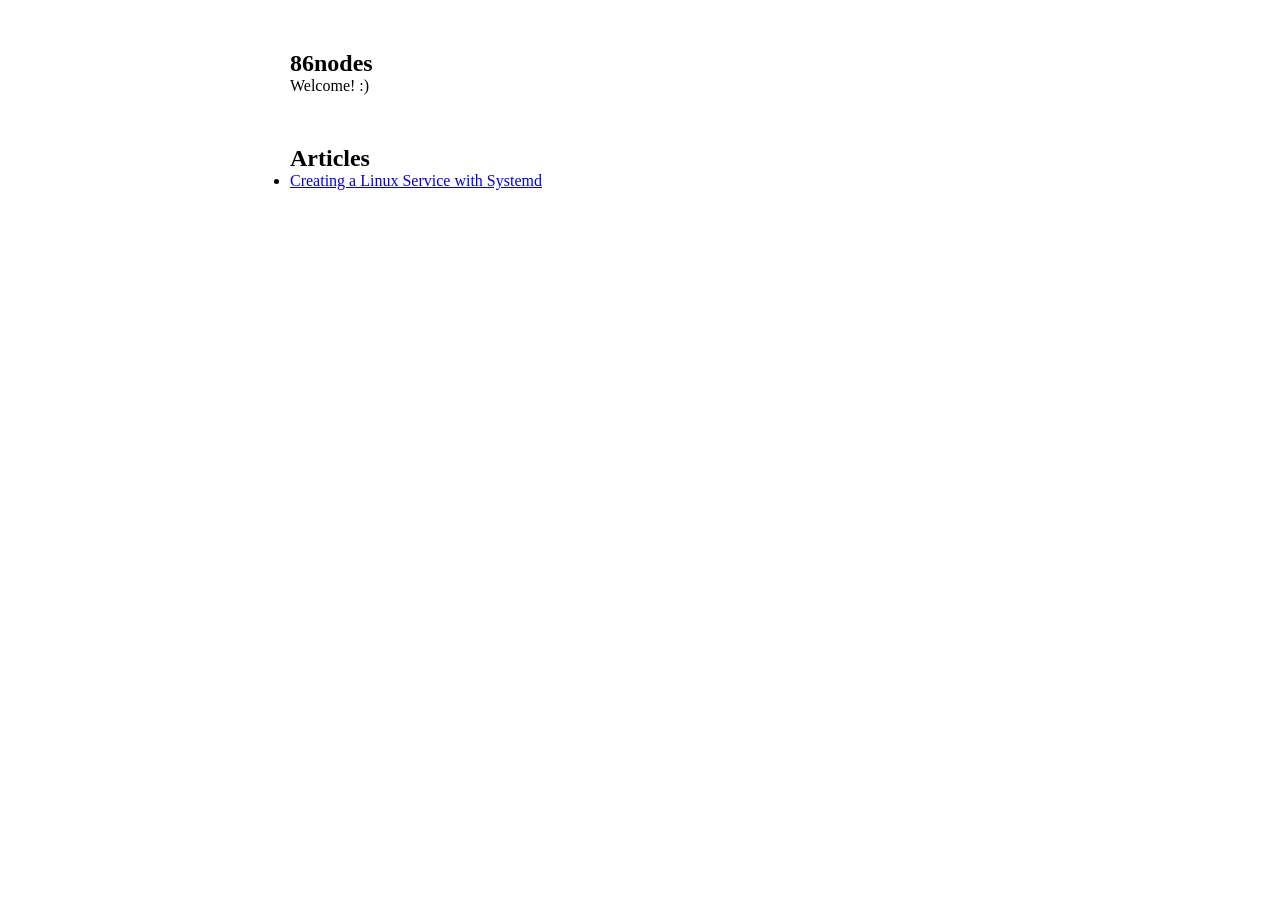
<file: index.html>
<!doctype html>
<html lang="en">
  <head>
    <meta charset="UTF-8" />
    <meta name="viewport" content="width=device-width, initial-scale=1.0" />
    <title>86nodes</title>
    <link rel="stylesheet" href="assets/css/style.css" />
  </head>
  <body>
    <main>
      <div class="wrapper">
        <section>
          <h1>86nodes</h1>
          <p>Welcome! :)</p>
        </section>
        <section>
          <h2>Articles</h2>
          <ul>
            <li>
              <a href="youtube/creating_a_linux_service_with_systemd.html">
                Creating a Linux Service with Systemd</a
              >
            </li>
          </ul>
        </section>
      </div>
    </main>
  </body>
</html>
</file>
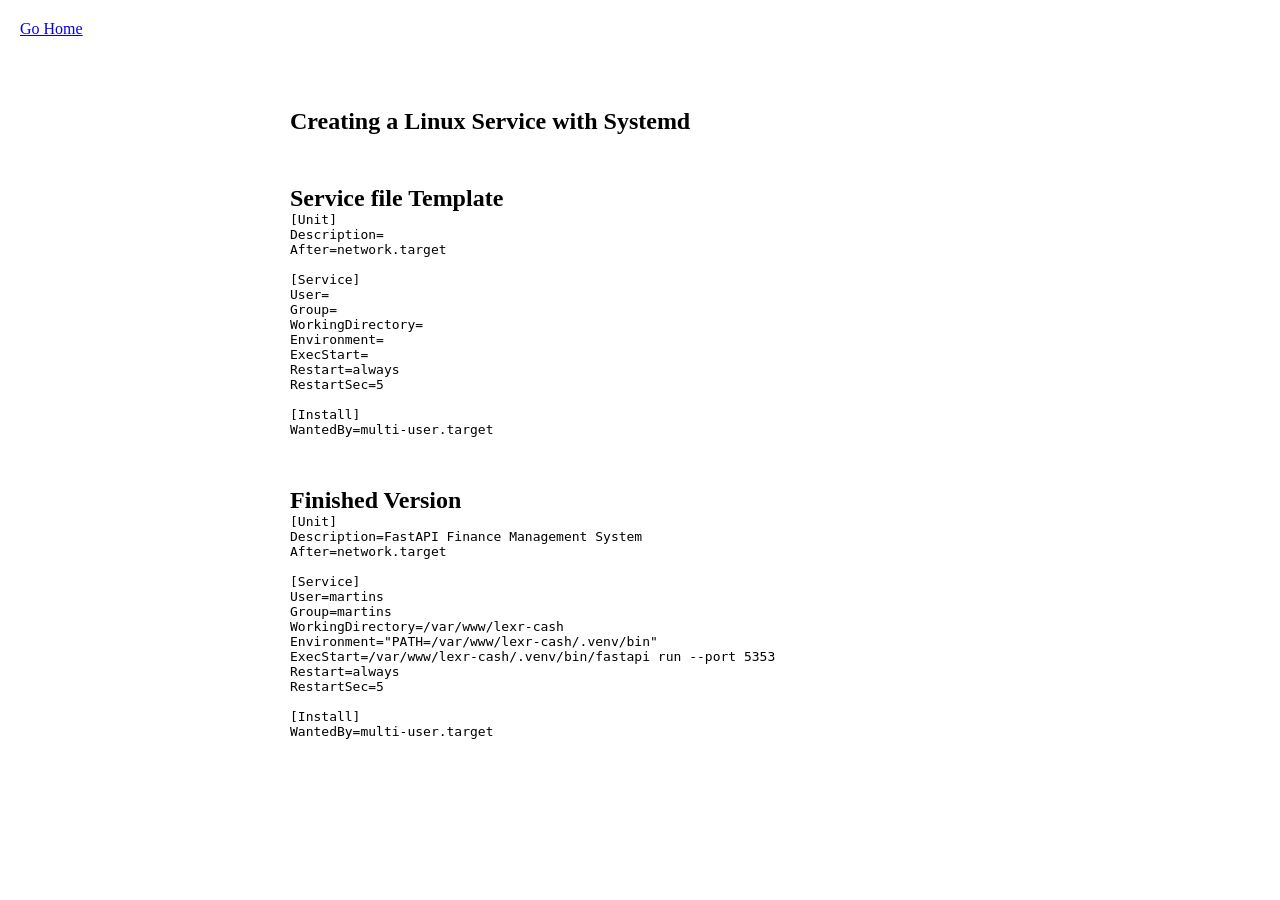
<file: youtube/creating_a_linux_service_with_systemd.html>
<!doctype html>
<html lang="en">
  <head>
    <meta charset="UTF-8" />
    <meta name="viewport" content="width=device-width, initial-scale=1.0" />
    <title>86nodes | Creating a Linux Service with Systemd</title>
    <link rel="stylesheet" href="../assets/css/style.css" />
  </head>
  <body>
    <header>
      <nav>
        <a href="../index.html">Go Home</a>
      </nav>
    </header>
    <main>
      <div class="wrapper">
        <section>
          <h1>Creating a Linux Service with Systemd</h1>
        </section>
        <section>
          <h2>Service file Template</h2>
          <pre><code>[Unit]
Description=
After=network.target

[Service]
User=
Group=
WorkingDirectory=
Environment=
ExecStart=
Restart=always
RestartSec=5

[Install]
WantedBy=multi-user.target
</code></pre>
        </section>
        <section>
          <h2>Finished Version</h2>
          <pre><code>[Unit]
Description=FastAPI Finance Management System
After=network.target

[Service]
User=martins
Group=martins
WorkingDirectory=/var/www/lexr-cash
Environment="PATH=/var/www/lexr-cash/.venv/bin"
ExecStart=/var/www/lexr-cash/.venv/bin/fastapi run --port 5353
Restart=always
RestartSec=5

[Install]
WantedBy=multi-user.target
</code></pre>
        </section>
      </div>
    </main>
  </body>
</html>
</file>
<file: assets/css/style.css>
* {
  margin: 0;
  padding: 0;
  box-sizing: border-box;
}

.wrapper {
  max-width: 800px;
  margin: 0 auto;
}

section {
  margin: 50px 0;
  padding: 0 50px;
}

nav {
  padding: 20px;
}
</file>
